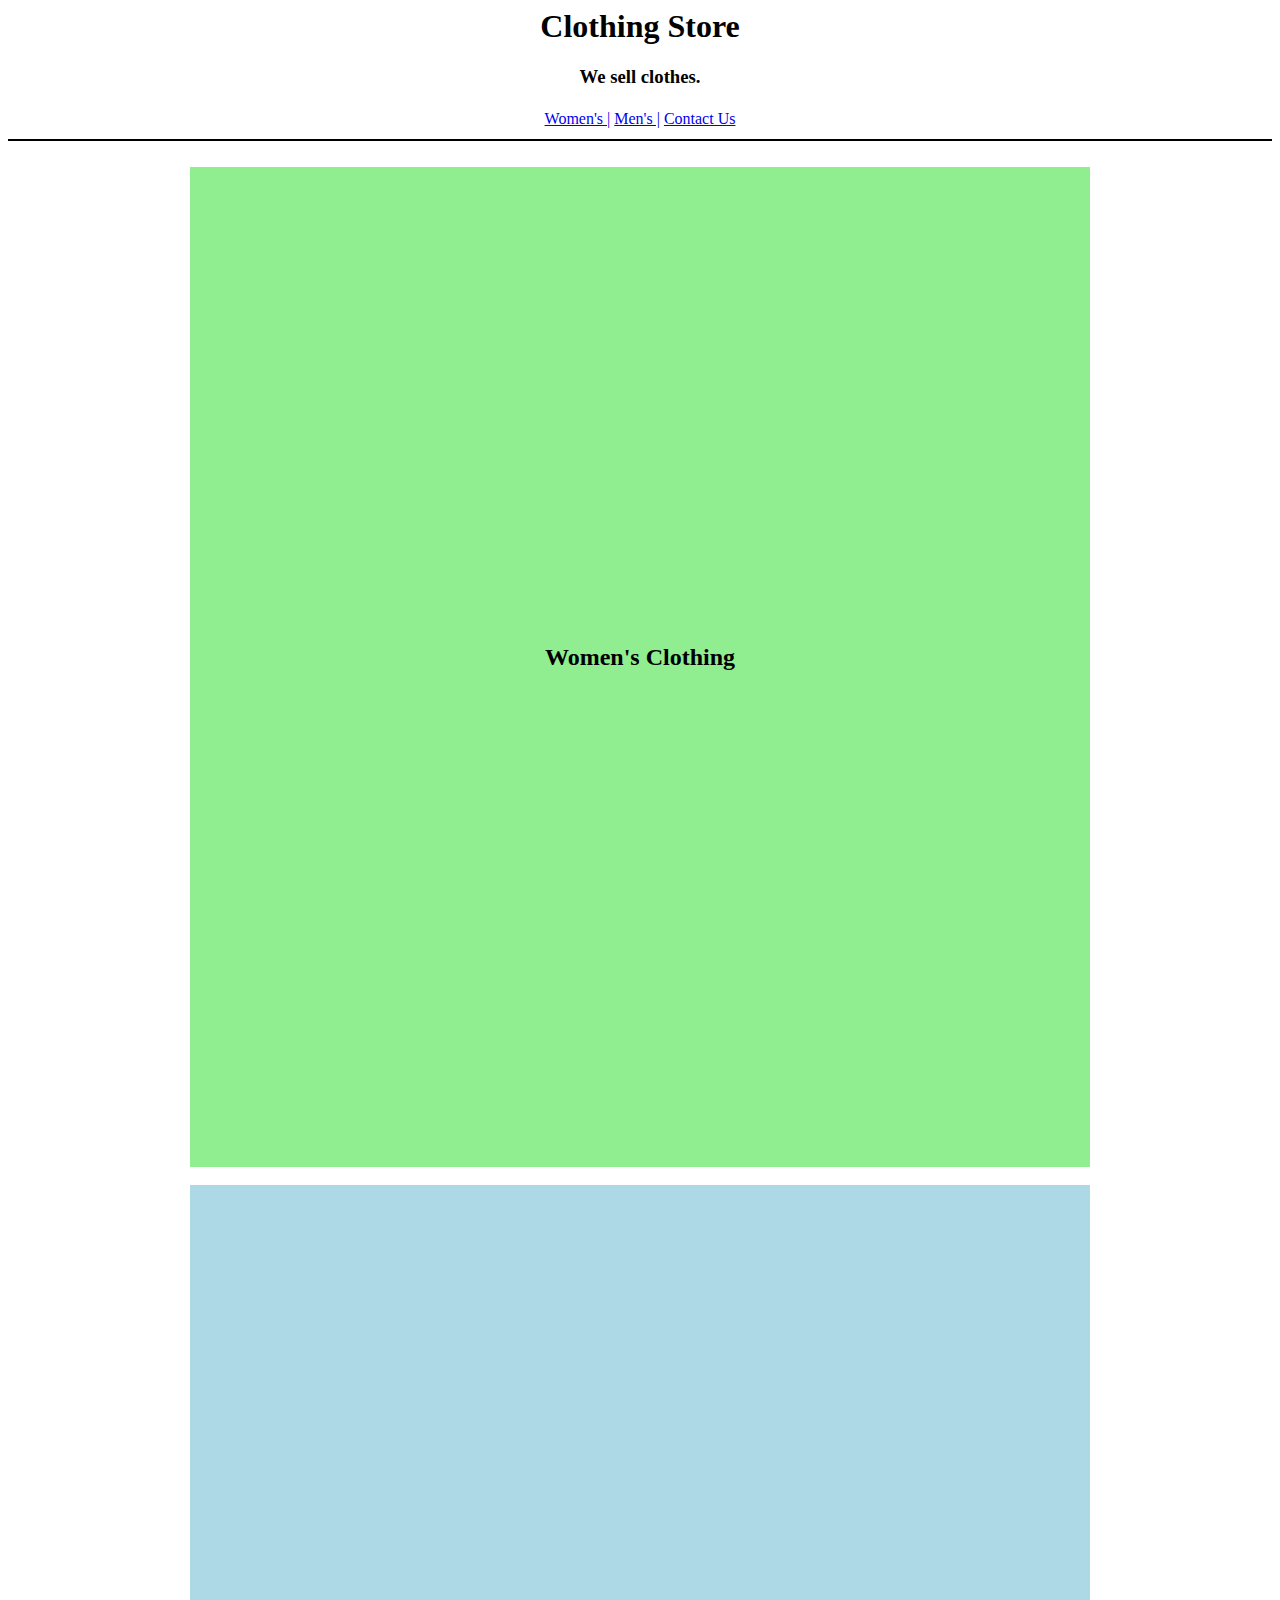
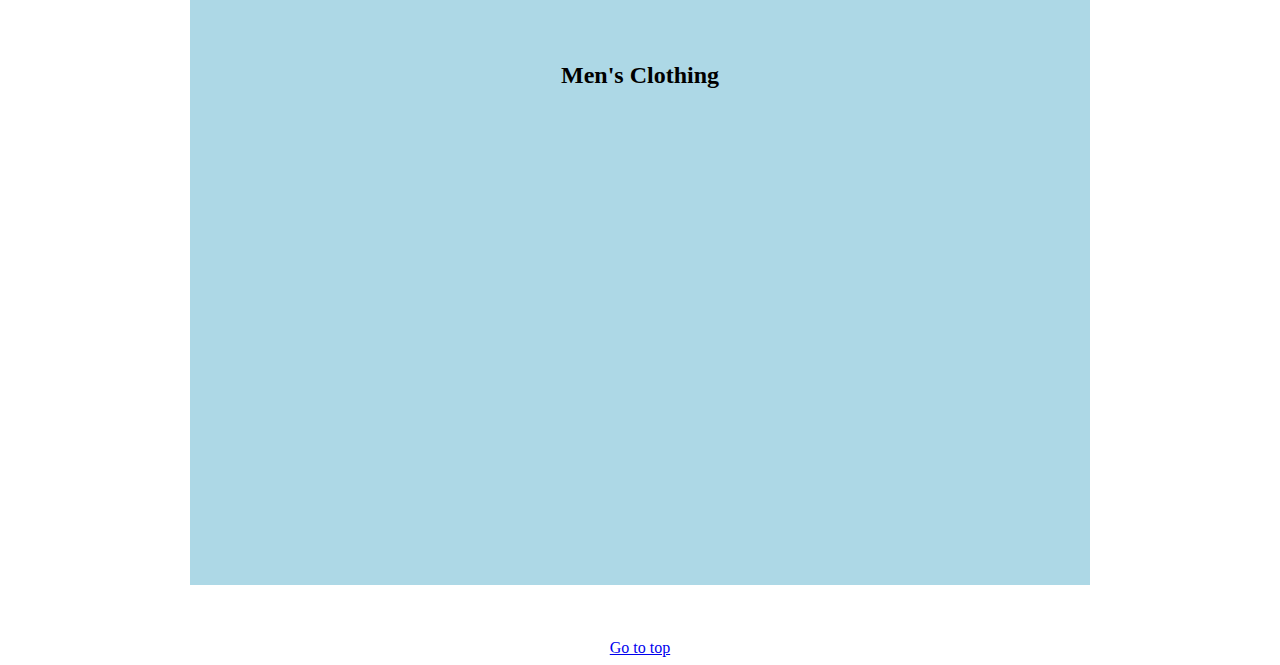
<file: page1.html>
<html>
  <head>
    <title>Clothing Store</title>
  </head>
  <body>
    <center>
      <h1 id="top">Clothing Store</h1>
      <h3>We sell clothes.</h3>
      <table id="links">
        <td><a href = "page2.html#wc" > Women's |</a></td>
        <td><a href = "page2.html#mc" > Men's |</a></td>
        <td><a href="mailto:opelcastre@cpp.edu">Contact Us</a></td>
      </table>
      <hr color="black">
      <br>
      <table width="900" height="1000" bgcolor="lightgreen">
        <td><center><h2>
          Women's Clothing</h2></center></td>
        </table>
      <br />
      <table width="900" height="1000" bgcolor="lightblue">
        <td><center><h2>
          Men's Clothing</h2></center></td>
      </table>
      <br />
      <br />
      <br />
      <a href="#top">Go to top</a>
    </center>
  </body>
</html>
</file>
